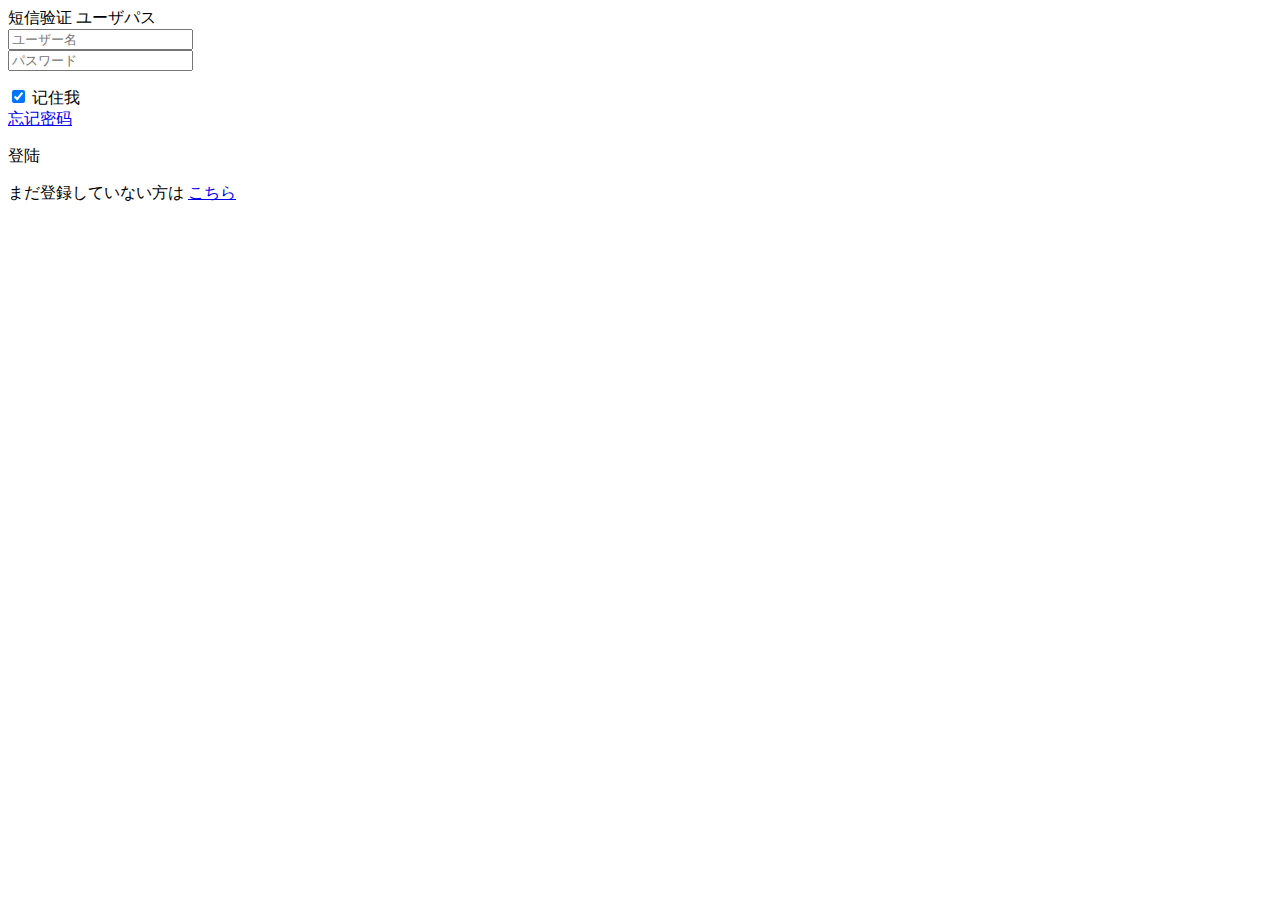
<file: src/main/resources/templates/html/login.html>
<!DOCTYPE html>
<html lang="ja"xmlns="http://www.w3.org/1999/xhtml" xmlns:th="http://www.thymeleaf.org">
  <head>
    <meta charset="utf-8"/>
    <link rel="stylesheet" type="text/css" th:href="@{/css/dist/semantic.min.css}">
    <link rel="stylesheet" media="screen" th:href="@{/css/common.css}">
    <link rel="stylesheet" media="screen" th:href="@{/css/login.css}">
    <link rel="icon" type="image/x-icon" th:href="@{/img/logo.ico}">
    <script type="text/javascript" th:src="@{/common/jquery-3.1.1.min.js}"></script>
    <script type="text/javascript" th:src="@{/css/dist/semantic.min.js}"></script>
    <script type="text/javascript" th:src="@{/js/login.js}"></script>
    <title>喵喵学校论坛</title>
  </head>
  <body>

    <form class="ui form" id="login_form" th:action="@{/userInfo/queryUser}" th:object="${userVo}" method="post">

      <div class="ui raised segment ui-box corner labeled">
        <div class="ui corner label">
          <i class="envelope icon"></i>
        </div>

        <!-- <div class="ui secondary pointing menu">
          <ul>
            <li class="active item">QRコード</li>
          </ul>
        </div> -->

        <div class="ui secondary pointing menu">
          <a class="item ui-title">短信验证</a>
          <a class="active item ui-title">ユーザパス</a>
        </div>

        <div class="ui hidden divider"></div>

        <div class="field">
          <div class="ui left icon input">
            <input id="userName" name="userName" th:field="*{userName}" type="text" placeholder="ユーザー名">
            <i class="user icon"></i>
          </div>
        </div>

        <div class="field">
          <div class="ui left icon input">
            <input id="password" name="password" th:field="*{password}" type="password" placeholder="パスワード">
            <i class="lock icon"></i>
          </div>
        </div>
        <p class="ui-p">
          <div class="ui checkbox">
            <input type="checkbox" checked="checked">
            <label title="建议在网吧或公共电脑上取消该选项。">记住我</label>
          </div>
          <a href="#"class="ui-word-right">忘记密码</a>
        </p>

        <a class="fluid ui button ui-button" onclick="login_form()">登陆</a>

        <p class="ui-p">まだ登録していない方は
          <a href="#"><span>こちら</span></a>
        </p>

      </div>


    </form>

  </body>
</html>
</file>
